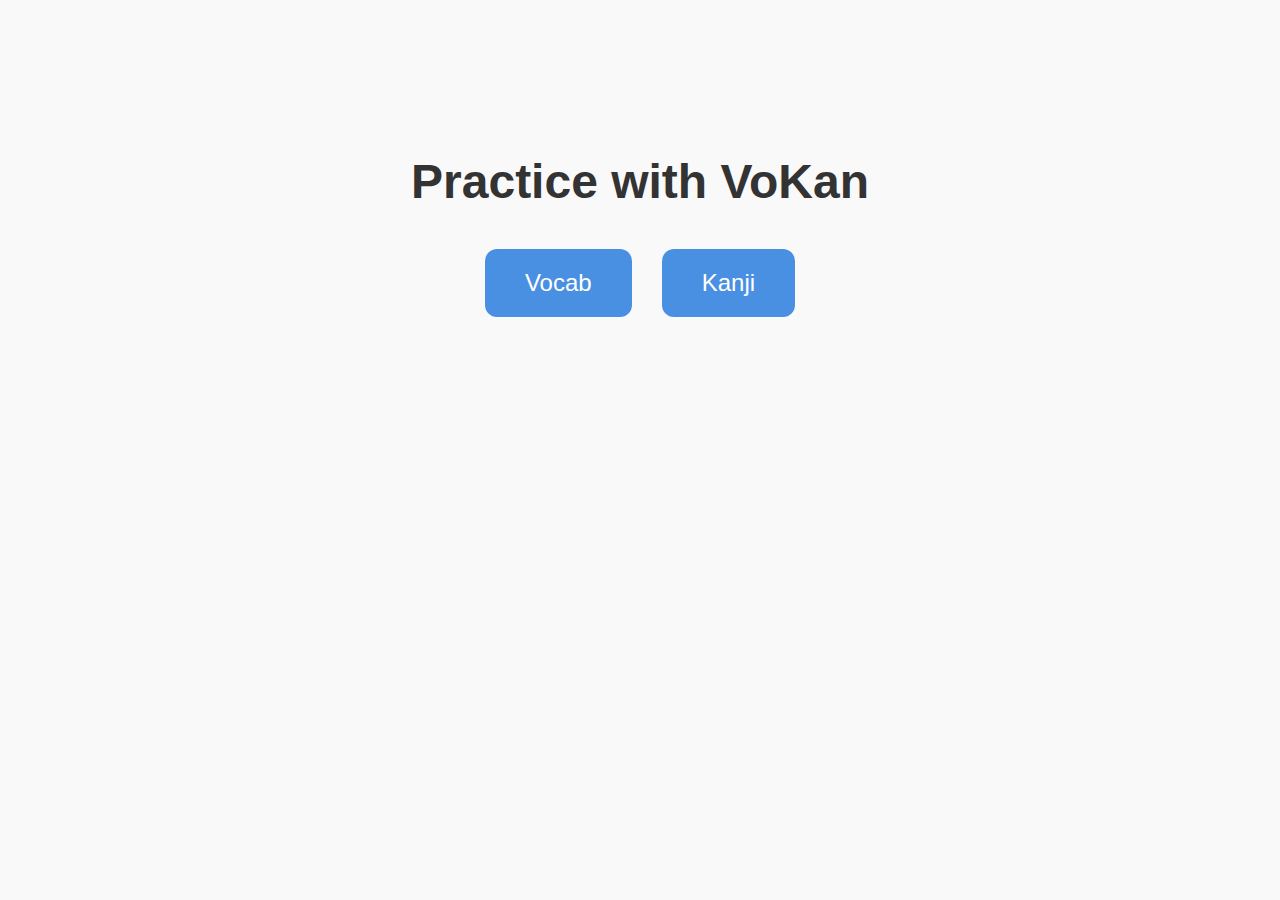
<file: index.html>
<!DOCTYPE html>
<html lang="en">
<head>
  <meta charset="UTF-8" />
  <meta name="viewport" content="width=device-width, initial-scale=1.0"/>
  <title>VoKan</title>
  <link rel="stylesheet" href="style.css" />
</head>
<body>
  <div class="container">
    <h1 class="title">Practice with VoKan</h1>
    <div class="button-group">
      <div id="vocabBtn" onclick="navigateTo('vocab')" class="big-button">Vocab</div>
      <div  id="kanjiBtn" onclick="navigateTo('kanji')" class="big-button">Kanji</div>
    </div>
  </div>
  <script>
    function navigateTo(type) {
    window.location.href = `practice.html?type=${type}`;
  }
  </script>
</body>
</html>
</file>
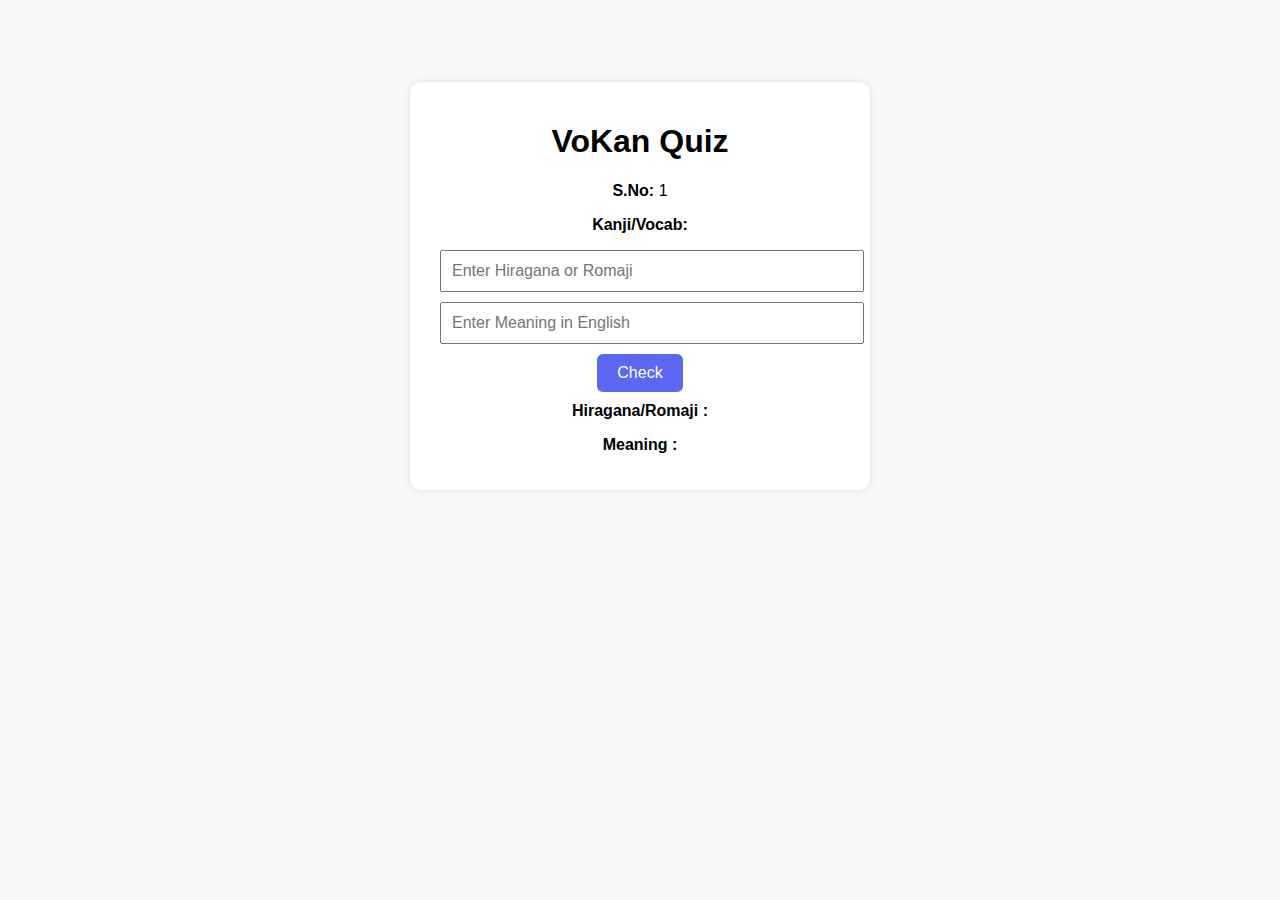
<file: quiz.html>
<!DOCTYPE html>
<html lang="en">
<head>
  <meta charset="UTF-8" />
  <meta name="viewport" content="width=device-width, initial-scale=1.0"/>
  <title>VoKan Quiz</title>
  <link rel="stylesheet" href="style.css">
</head>
<body>
  <div id="quiz-container" class="quiz-container">
    <h1>VoKan Quiz</h1>
    <div id="quiz-box">
      <p><strong>S.No:</strong> <span id="sno">1</span></p>
      <p><strong id="type">Kanji/Vocab:</strong> <span id="kanji-vocab"></span></p>

      <input type="text" id="input1" placeholder="Enter Hiragana or Romaji" />
      <input type="text" id="input2" placeholder="Enter Meaning in English" />

      <button id="check">Check</button>
      <p id="hiragana"><b>Hiragana/Romaji : </b></p>
      <p id="meaning"><b>Meaning : </b></p>
      <p></p>
      <p id="result"></p>
    </div>
  </div>

  <div class="result-container" id="resultContainer" style="display: none;">
    <h1>🎉 Quiz Finished</h1>
    <p id="score"></p>
    <a href="/index.html">Go to Home</a>
  </div>

  <script type="module" src="quiz.js"></script>
</body>
</html>
</file>
<file: style.css>
/* Index Page Styling */

body {
    margin: 0;
    padding: 0;
    font-family: 'Segoe UI', Tahoma, Geneva, Verdana, sans-serif;
    background: #f4f4f4;
    margin-top: 34px;
  }
  
  
  .title {
    font-size: 2.5rem;
    margin-bottom: 40px;
    color: #333;
  }
  
  .button-group {
    display: flex;
    flex-direction: row;
    gap: 30px;
    justify-content: center;
    flex-wrap: wrap;
  }
  
  .big-button {
    text-decoration: none;
    background-color: #4a90e2;
    color: white;
    padding: 20px 40px;
    font-size: 1.5rem;
    border-radius: 12px;
    transition: background-color 0.3s ease;
  }
  
  .big-button:hover {
    background-color: #357abd;
  }
  

  /* Listing Page styling */

  body {
    margin: 0;
    padding: 0;
    font-family: 'Segoe UI', Tahoma, Geneva, Verdana, sans-serif;
    background-color: #f0f0f0;
  }
  
  .container {
    max-width: 800px;
    margin: 0 auto;
    padding: 40px 20px;
    text-align: center;
  }
  
  .title {
    font-size: 3rem;
    color: #333;
    margin-bottom: 40px;
  }
  
  .button-list {
    display: flex;
    flex-wrap: wrap;
    gap: 15px;
    justify-content: center;
  }
  
  .num-button {
    width: 70px;
    height: 70px;
    font-size: 1.5rem;
    background-color: #4a90e2;
    color: white;
    border: none;
    border-radius: 12px;
    cursor: pointer;
    transition: background-color 0.3s ease;
  }
  
  .num-button:hover {
    background-color: #357abd;
  }
  
  /* .start-btn{
    background-color: #357abd;
    color: white;
    width: 97px;
    height: 48px;
    border-radius: 6px;
    font-size: 22px;
    display: flex;
    justify-content: center;
    align-items: center;
  }
  .start-btn:hover{
    background-color: #1e5790;
  } */

  /* Quiz Style */

  body {
    font-family: sans-serif;
    background: #f9f9f9;
    display: flex;
    justify-content: center;
    margin-top: 82px;
  }
  
  .quiz-container {
    background: #fff;
    padding: 20px 30px;
    border-radius: 12px;
    box-shadow: 0 0 10px rgba(0,0,0,0.1);
    width: 100%;
    max-width: 400px;
    text-align: center;
  }
  
  input {
    display: block;
    width: 100%;
    padding: 10px;
    margin: 10px 0;
    font-size: 16px;
  }
  
  button {
    padding: 10px 20px;
    font-size: 16px;
    cursor: pointer;
    background-color: #5c67f2;
    color: white;
    border: none;
    border-radius: 6px;
  }
  
  #result {
    margin-top: 10px;
    font-weight: bold;
  }
  
  #hiragana{
    margin-top: 10px;
  }
</file>
